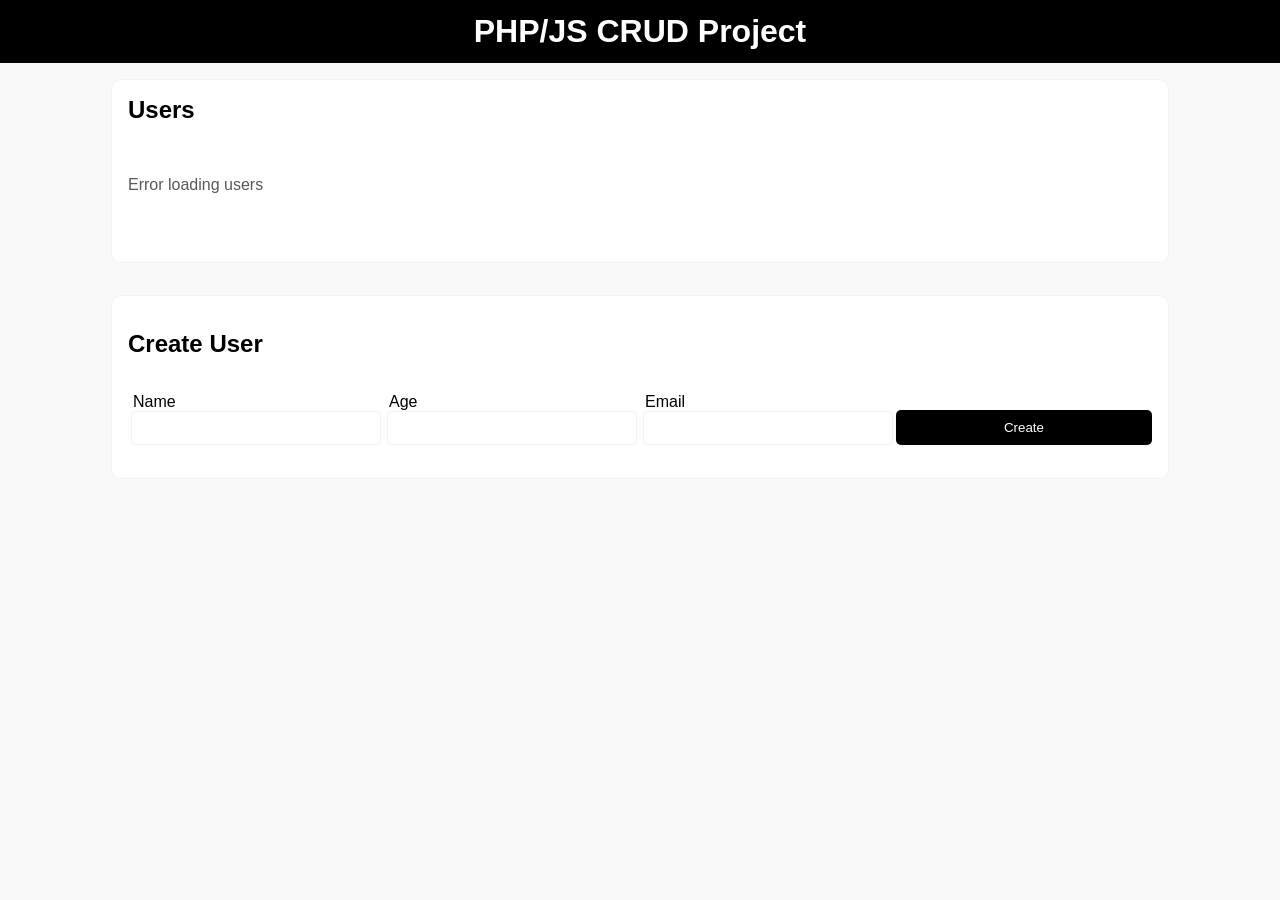
<file: index.html>
<!DOCTYPE html>
<html lang="en">
<head>
    <meta charset="UTF-8">
    <meta name="viewport" content="width=device-width, initial-scale=1.0">
    <title>Document</title>
    <link rel="stylesheet" href="style.css">
</head>
<body>
    <header>
        <h1>PHP/JS CRUD Project</h1>
    </header>
    <main>
        <section class="usersShow">
            <h1>Users</h1>
            <div id="cards" class="cards"></div>
        </section>

        <section class="postPutUser">
            <h1 id="EditCreate">Create User</h1>
            <form action="">
                <div class="Input">
                    <label for="name">Name</label>
                    <input type="text" id="name">
                </div>

                <div class="Input">
                    <label for="age">Age</label>
                    <input type="number" id="age">
                </div>

                <div class="Input">
                    <label for="email">Email</label>
                    <input type="email" id="email">
                </div>

                <button id="createButton" type="button" onclick="postButtonUser()">Create</button>

                <button id="updateButton" type="button" class="updateButton edit" onclick="handleUpdateClick()">
                    Update
                </button>
                <button id="cancelButton" type="button" class="cancelButton edit" onclick="cancelDisplayButton()">Cancel</button>
            </form>
        </section>
    </main>
    <script type="module" src="script.js"></script>
</body>
</html>
</file>
<file: style.css>
:root {
    --border-color: #f2f2f2;
    --background-color: #f9f9f9;
}

* {
    margin: 0;
    font-family: sans-serif;
    width: 100%;
}

form {
    width: 100%;
    display: flex;
}

input {
    width: 95%;
    margin: 0 auto;
    border-radius: 5px;
    border: 1px solid var(--border-color);
    height: 30px;
}

.Input {
    display: flex;
    flex-direction: column;
    justify-content: space-around;
    align-items: flex-start;
    width: 25%;
}

label {
    font-size: 1rem;
    font-weight: 500;
    padding-left: 5px;
}

button:hover {
    cursor: pointer;

    &:hover {
        background-color: white;
        color: black;
        border: 1px solid black;
        transition: all 0.5s ease-in-out;
    }
}

header {
    color: white;
    font-family: sans-serif;
    background-color: black;
    font-size: 1rem;
    height: 7vh;
    display: flex;
    justify-content: center;
    align-items: center;
    width: 100%;

    h1 {
        margin: 0 auto;
        width: auto;
    }
}

main {
    background-color: var(--background-color);
    display: flex;
    flex-direction: column;
    align-items: center;
    width: 100%;
    height: 93vh;
}

.usersShow {
    display: flex;
    background-color: white;
    border: 1px solid var(--border-color);
    height: 150px;
    width: 80%;
    margin: 1rem 0;
    border-radius: 10px;
    padding: 1rem;
    display: flex;
    flex-direction: column;
    justify-content: flex-start;
    align-items: flex-start;
    
    span {
        margin: auto 0;
        color: rgb(88, 88, 88);
    }
}

section {
    display: flex;
    background-color: white;
    border: 1px solid var(--border-color);
    height: 150px;
    width: 80%;
    margin: 1rem 0;
    border-radius: 10px;
    display: flex;
    flex-direction: column;
    justify-content: space-around;
    align-items: flex-start;

    button {
        height: 35px;
        align-self: flex-end;
        border-radius: 5px;
        color: white;
        background-color: black;
        border: none;
    }

    .buttonContainer {
        display: flex;
        justify-content: flex-end;
        align-items: center;
        width: 100%;
        height: 20%;
        background-color: transparent;
        padding: 3% 0;
        border: 1px solid var(--border-color);
        border-radius: 0 0 5px 5px;
        justify-self: flex-end;
    
        button {
            width: 48%;
            height: 20px;
            background-color: transparent;
            margin: 0 1%;
        }

        .editButton {
            border: 1px solid black;
            color: black;

            &:hover {
                background-color: black;
                color: white;
                border: none;
                transition: all 0.5s ease-in-out;
            }
        }

        .deleteButton {
            border: 1px solid red;
            color: red;

            &:hover {
                background-color: red;
                color: white;
                border: none;
                transition: all 0.5s ease-in-out;
            }
        }
    }
}

.cards {
    display: flex;
    justify-content: flex-start;
    height: 100%;
    width: 100%;
    gap: 10px;
    overflow-x: auto;
    overflow-y: hidden;
    flex-wrap: nowrap;
}

.card {
    flex-shrink: 0;
    width: 20%;
    height: 100px;
    margin: 0;
    border: 1px solid var(--border-color);
    border-bottom: none;
    text-wrap: nowrap;
    text-overflow: ellipsis;
    overflow: hidden;

    h1 {
        padding-left: 10px;
        font-size: 0.8rem;
    }

    span {
        font-size: 0.6rem;
    }

    .bold {
        font-weight: bold;
        padding: 0 2px 0 10px;
    }
}

.edit {
    display: none;
}

.postPutUser {
    padding: 1rem;

    button {
        width: 25%;
    }

    .updateButton {
        width: 14%;
    }

    .cancelButton {
        width: 10%;
        margin-left: 1%;
        border: 1px solid #b7b7b7;
        background-color: transparent;
        color: #b7b7b7;

        &:hover {
            background-color: black;
            color: white;
            border: none;
            transition: all 0.5s ease-in-out;            
        }
    }
}
</file>
